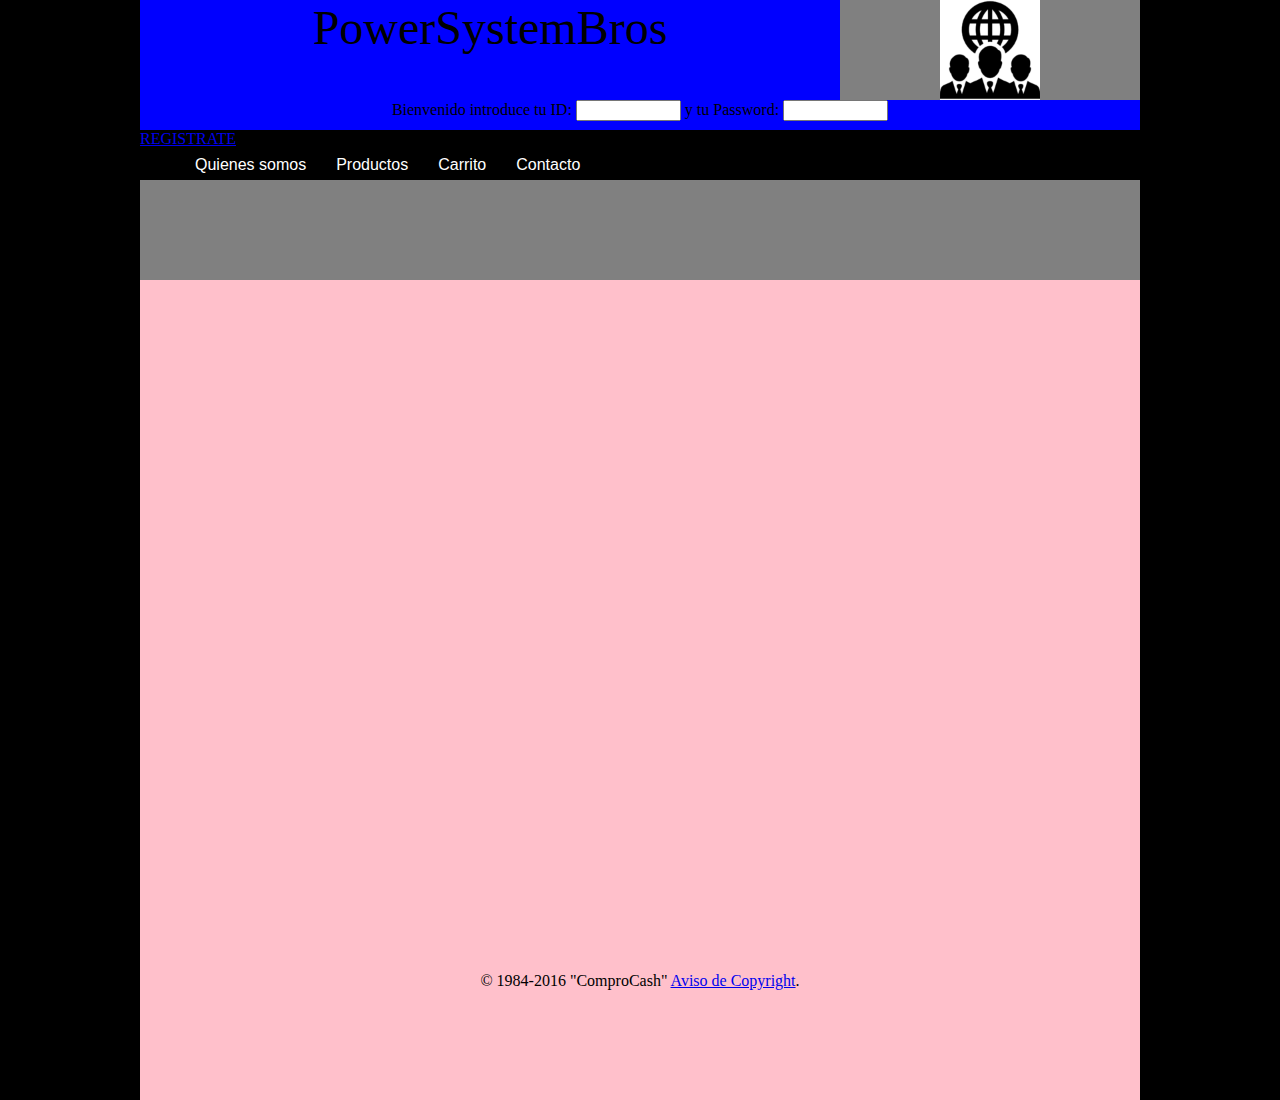
<file: index.html>
<!doctype html>
<body>
<html>
<head>
<meta charset="utf-8">
<title>Power System Bros.</title>
<!-- <link rel="stylesheet" href="/estilos/style.css"> -->
<style  type="text/css">
	**{margin: 0;padding: 0;}
	html{background-color:black;}
	body{width: 1000px;height: 1100px;margin: auto;background-color: pink;}
    header{width: 1000px;height: 10px;background-color:yellow;}
    #header {

		margin:auto;
		width: 1000px;
		font-family: Arial,Helvetica,sans-serif;
	}
	ul,ol
{
	list-style: none;
}
.nav li a {

background-color:#000;
color:#fff;
text-decoration: none;
padding: 10px 15px;
display:block; 

}
a{
decoration:none;

}
.nav li a:hover {
background-color:#434343; 

}
.nav > li {
	float:left; 
}
.nav li ul {

	display:none;
	position: absolute; 
	min-width::140px;
 }

.nav li:hover > ul {
display:block;

}
 .nav li ul li  ul{
 	position:relative;
 	
 }

.nav li ul li {
 right: -140px;
 top: 0px;
 	
 }

#banner {
width: 700px;
height: 100px;
background-color:blue;
float: left;
 
	}

#logo {
	width: 300px;
height: 100px;
background-color: gray;
float: right;

}
#login {
width: 1000px;
height: 30px;
background-color: blue;
float: left;

}
nav{
width: 1000px;
height: 50px;
background-color:black;
float: left;

}

article{
width: 1000px;
height: 1060px;
background-color:white;
float: left;

}

footer{

width: 1000px;
height: 100px;
background-color:gray;
float: left;
text-align: center;
}
</style>
</head>


<body>
<header>
	
	<section id="banner"><center><font size="+6">PowerSystemBros</font></center></section>
	<section id="logo"><center><figcaption><img src="imagenes/logo.png" width="100" height="100"></figcaption></center></section>
    <section id="login"><center>Bienvenido introduce tu ID: <input type="text" name="ID" size="10"/> y tu Password: <input type="text" name="Pass" size="10"/><br></center></section>
	<a href="formulario.html" color="red">REGISTRATE</a>
	</header>
<nav><div id="header">

<p>
<ul class="nav">
	<li><a href="Quienes.html">Quienes somos</a></li>
	<li><a href="Productos2.html">Productos</a></li>	
	<li><a href="Carrito.html">Carrito</a></li>
	<li><a href="Contacto.html">Contacto</a></li>
</div> </nav>
<main>
	
</main>
<footer>
	<br><br><br><br><br><br><br><br><br><br><br><br><br><br><br><br><br><br><br><br><br><br><br><br><br><br><br><br><br><br><br><br><br><br><br><br><br><br><br><br><br><br><br><br>
			
			&copy; 1984-2016 "ComproCash"
			 <A href="http://html.conclase.net/w3c/dom1-es/copyright-notice.html">Aviso de Copyright</A>.
</footer>
</body>
</html>
</body>
</html>
</file>
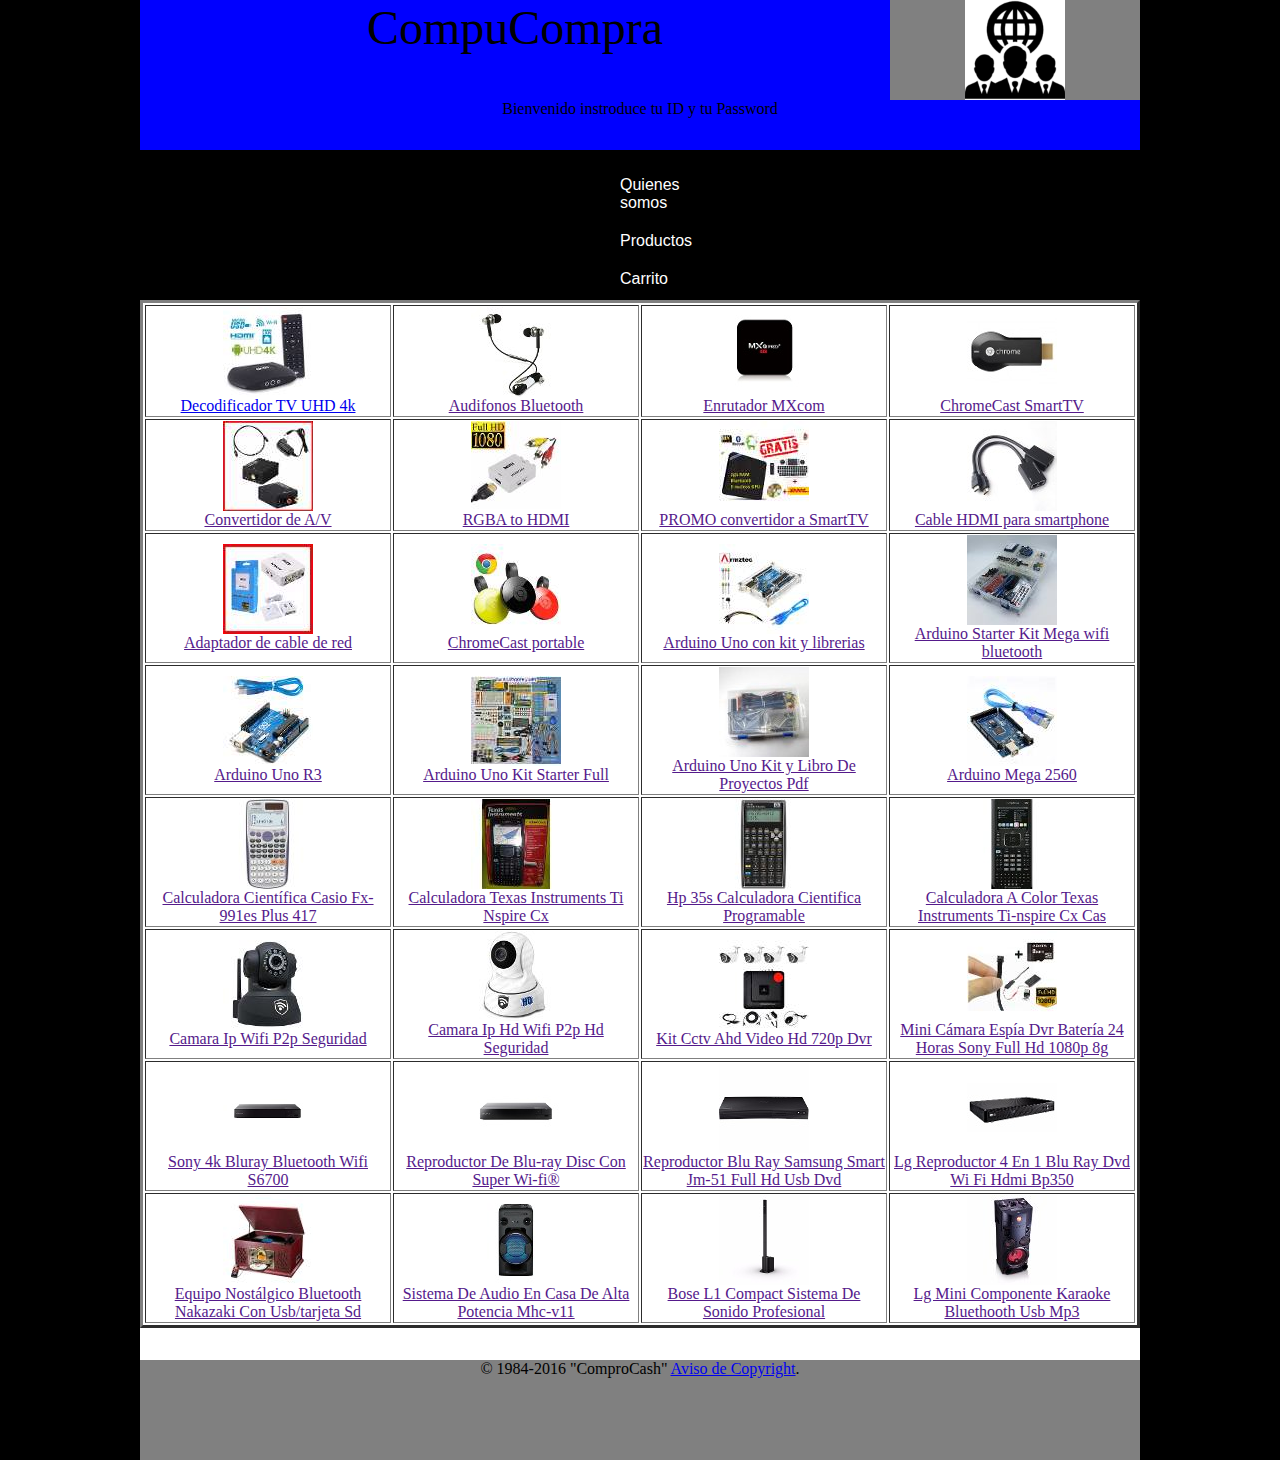
<file: Carrito.html>
<body><!DOCTYPE html>
<html>
<head>
<meta charset="utf-8">
<title>CompuCompra MX</title>
<style  type="text/css">
	
	**{margin: 0;padding: 0;}
	html{background-color:black;}
	body{width: 1000px;height: 1100px;margin: auto;background-color: pink;}
    header{width: 1000px;height: 150px;background-color:yellow;}
    #header {

		margin:auto;
		width: 150px;
		font-family: Arial,Helvetica,sans-serif;
	}
	ul,ol
{
	list-style: none;
}
.nav li a {

background-color:#000;
color:#fff;
text-decoration: none;
padding: 10px 15px;
display:block; 

}
.nav li a:hover {
background-color:#434343; 

}
.nav > li {
	float:left; 
}
.nav li ul {

	display:none;
	position: absolute; 
	min-width::140px;
 }

.nav li:hover > ul {
display:block;

}
 .nav li ul li  ul{
 	position:relative;
 	
 }

.nav li ul li {
 right: -140px;
 top: 0px;
 	
 }

#banner {
width: 750px;
height: 100px;
background-color:blue;
float: left;
 
	}

#logo {
	width: 250px;
height: 100px;
background-color: gray;
float: right;

}
#login {
	width: 1000px;
height: 50px;
background-color: blue;
float: left;

}
nav{
width: 1000px;
height: 150px;
background-color:black;
float: left;

}

article{
width: 1000px;
height: 1060px;
background-color:white;
float: left;

}

footer{

width: 1000px;
height: 100px;
background-color:gray;
float: left;
text-align: center;
}

</style>
</head>


<body>
<header>
	
	<section id="banner"><center><font size="+6">CompuCompra</font></center></section>
	<section id="logo"><center><figcaption><img src="imagenes/logo.png" width="100" height="100"></figcaption></center></section>
    <section id="login"><center>Bienvenido instroduce tu ID y tu Password <br>
    					</center></section>
</header>
<nav><div id="header">

<p>
<ul class="nav">
	<li><a href="">Quienes somos</a></li>
	<li><a href="">Productos</a></li>	
	<li><a href="">Carrito</a></li>
	<li><a href="">Contacto</a></li>
</div> </nav>
<main>
	
	<article>
		<table width=1000px align="center" border="3" hspace=1>
			<tr>
				<td width=250px><center><figcaption><img src="imagenes/pr1.jpg"></figcaption></center>
				<a href="javascript:void(0)"onclick="window.open('productos/pr1.html','','width=700,height=500,center')"><center>Decodificador TV UHD 4k</center></a></td>
				<td width=250px><center><figcaption><img src="imagenes/pr2.jpg"></figcaption></center>
				<a href=""><center>Audifonos Bluetooth</center></a></td>
				<td width=250px><center><figcaption><img src="imagenes/pr3.jpg"></figcaption></center><a href=""><center>Enrutador MXcom</center></a></td>
				<td width=250px><center><figcaption><img src="imagenes/pr4.jpg"></figcaption></center>
				<a href=""><center>ChromeCast SmartTV</center></a></td>
			</tr>
			<tr>
				<td width=250px><center><figcaption><img src="imagenes/pr5.jpg"></figcaption></center>
				<a href=""><center>Convertidor de A/V</center></a></td>
				<td><center><figcaption><img src="imagenes/pr6.jpg"></figcaption></center>
				<a href=""><center>RGBA to HDMI</center></a></td>
				<td><center><figcaption><img src="imagenes/pr7.jpg"></figcaption></center>
				<a href=""><center>PROMO convertidor a SmartTV</center></a></td>
				<td><center><figcaption><img src="imagenes/pr8.jpg"></figcaption></center>
				<a href=""><center>Cable HDMI para smartphone</center></a></td>
			</tr>
			<tr>
				<td width=250px><center><figcaption><img src="imagenes/pr9.jpg"></figcaption>
				<a href="">Adaptador de cable de red</a></center></td>
				<td width=250px><center><figcaption><img src="imagenes/pr10.jpg"></figcaption>
				<a href="">ChromeCast portable</a></center></td>
				<td width=250px><center><figcaption><img src="imagenes/pr11.jpg"></figcaption>
				<a href="">Arduino Uno con kit y librerias</a></center></td>
				<td width=250px><center><figcaption><img src="imagenes/pr12.jpg"></figcaption>
				<a href="">Arduino Starter Kit Mega wifi bluetooth </a></center></td>
			</tr>
			<tr>
				<td weigth=250px><center><figcaption><img src="imagenes/pr13.jpg"></figcaption>
				<a href="">Arduino Uno R3</a></center></td>
				<td weigth=250px><center><figcaption><img src="imagenes/pr14.jpg"></figcaption>
				<a href="">Arduino Uno Kit Starter Full</a></center></td>
				<td weigth=250px><center><figcaption><img src="imagenes/pr15.jpg"></figcaption>
				<a href="">Arduino Uno Kit y Libro De Proyectos Pdf</a></center></td>
				<td weigth=250px><center><figcaption><img src="imagenes/pr16.jpg"></figcaption>
				<a href="">Arduino Mega 2560</a></center></td>
			</tr>
			<tr>
				<td weigth=250px><center><figcaption><img src="imagenes/pr17.jpg"></figcaption>
				<a href="">Calculadora Científica Casio Fx-991es Plus 417</a></center></td>
				<td weigth=250px><center><figcaption><img src="imagenes/pr18.jpg"></figcaption>
				<a href="">Calculadora Texas Instruments Ti Nspire Cx</a></center></td>
				<td weigth=250px><center><figcaption><img src="imagenes/pr19.jpg"></figcaption>
				<a href="">Hp 35s Calculadora Cientifica Programable</a></center></td>
				<td weigth=250px><center><figcaption><img src="imagenes/pr20.jpg"></figcaption>
				<a href="">Calculadora A Color Texas Instruments Ti-nspire Cx Cas </a></center></td>
			</tr>
			
			<tr>
				<td weigth=250px><center><figcaption><img src="imagenes/pr21.jpg"></figcaption>
				<a href="">Camara Ip Wifi P2p Seguridad </a></center></td>
				<td weigth=250px><center><figcaption><img src="imagenes/pr22.jpg"></figcaption>
				<a href="">Camara Ip Hd Wifi P2p Hd Seguridad</a></center></td>
				<td weigth=250px><center><figcaption><img src="imagenes/pr23.jpg"></figcaption>
				<a href="">Kit Cctv Ahd Video Hd 720p Dvr</a></center></td>
				<td weigth=250px><center><figcaption><img src="imagenes/pr24.jpg"></figcaption>
				<a href="">Mini Cámara Espía Dvr Batería 24 Horas Sony Full Hd 1080p 8g </a></center></td>
			</tr>
			
			<tr>
				<td weigth=250px><center><figcaption><img src="imagenes/pr25.jpg"></figcaption>
				<a href="">Sony 4k Bluray Bluetooth Wifi S6700</a></center></td>
				<td weigth=250px><center><figcaption><img src="imagenes/pr26.jpg"></figcaption>
				<a href="">Reproductor De Blu-ray Disc Con Super Wi-fi®</a></center></td>
				<td weigth=250px><center><figcaption><img src="imagenes/pr27.jpg"></figcaption>
				<a href="">Reproductor Blu Ray Samsung Smart Jm-51 Full Hd Usb Dvd </a></center></td>
				<td weigth=250px><center><figcaption><img src="imagenes/pr28.jpg"></figcaption>
				<a href="">Lg Reproductor 4 En 1 Blu Ray Dvd Wi Fi Hdmi Bp350</a></center></td>
			</tr>
			
			<tr>
				<td weigth="250px"><center><figcaption><img src="imagenes/pr29.jpg"></figcaption>
				<a href="">Equipo Nostálgico Bluetooth Nakazaki Con Usb/tarjeta Sd</a></center></td>
				<td weigth=250px><center><figcaption><img src="imagenes/pr30.jpg"></figcaption>
				<a href="">Sistema De Audio En Casa De Alta Potencia Mhc-v11 </a></center></td>
				<td weigth=250px><center><figcaption><img src="imagenes/pr31.jpg"></figcaption>
				<a href="">Bose L1 Compact Sistema De Sonido Profesional </a></center></td>
				<td weigth=250px><center><figcaption><img src="imagenes/pr32.jpg"></figcaption>
				<a href="">Lg Mini Componente Karaoke Bluethooth Usb Mp3</a></center></td>
			</tr>

		</table>


	</article>
	
</main>
<footer>
	
			&copy; 1984-2016 "ComproCash"
			 <A href="http://html.conclase.net/w3c/dom1-es/copyright-notice.html">Aviso de Copyright</A>.
</footer>
</body>
</html>
</body>
</html>
</file>
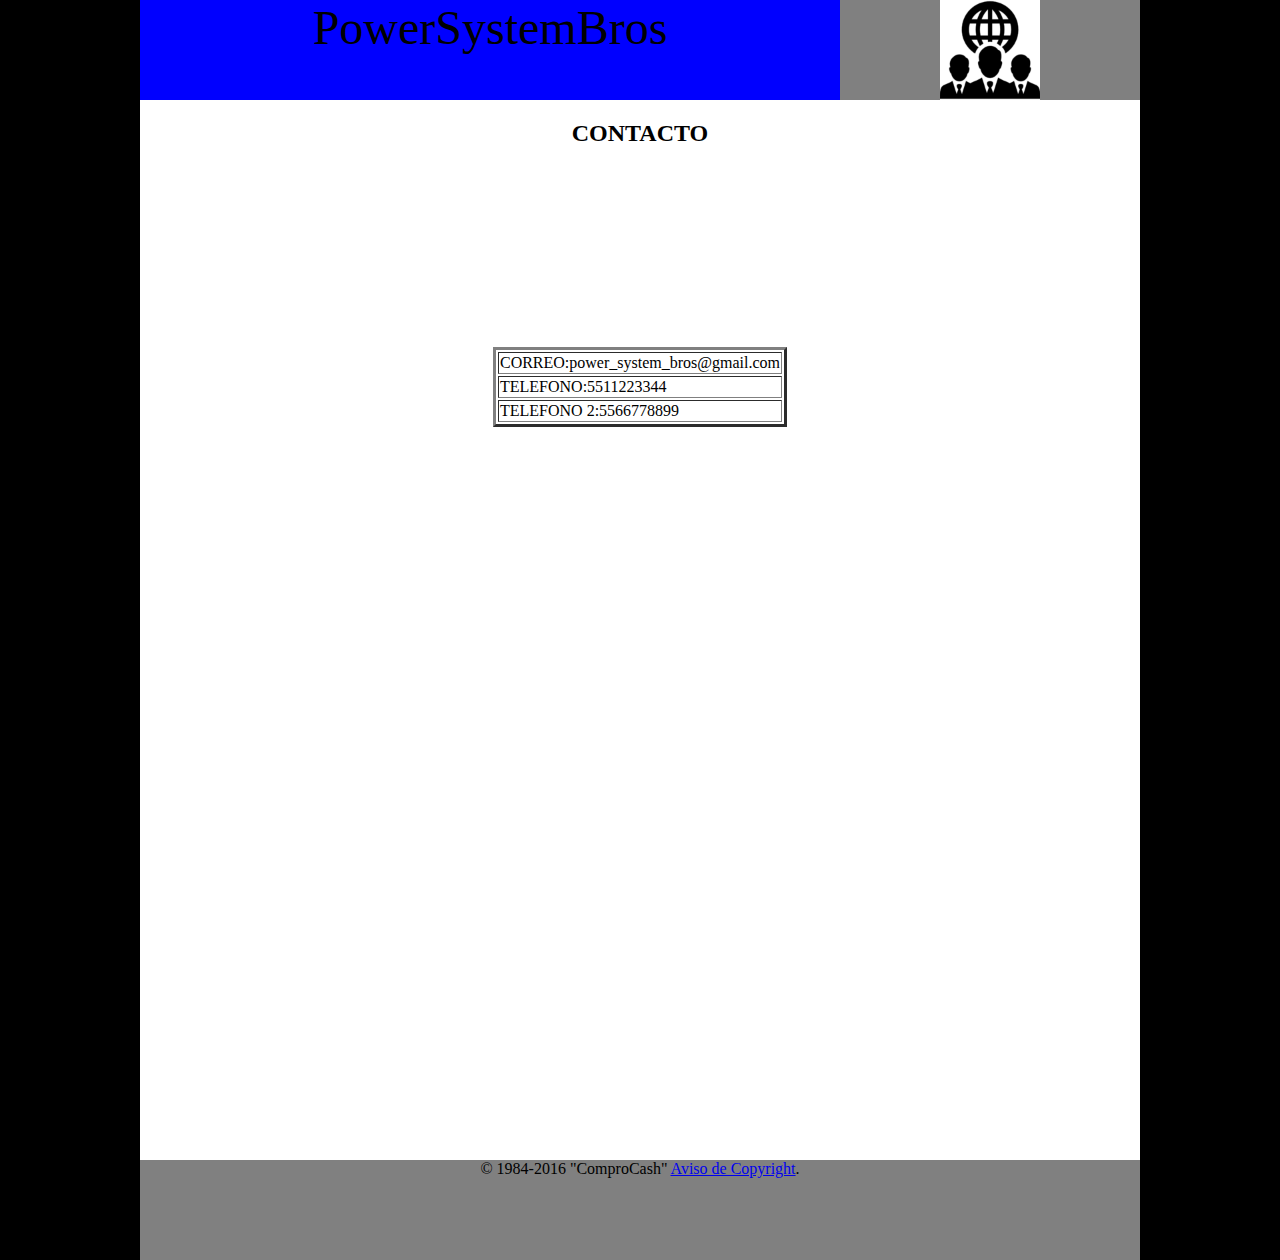
<file: Contacto.html>
<!doctype html>
<body>
<html>
<head>
<meta charset="utf-8">
<title>PowerSystemBros</title>
<style  type="text/css">
	
	**{margin: 0;padding: 0;}
	html{background-color:black;}
	body{width: 1000px;height: 1100px;margin: auto;background-color: pink;}
    header{width: 1000px;height: 10px;background-color:yellow;}
    #header {

		margin:auto;
		width: 1000px;
		font-family: Arial,Helvetica,sans-serif;
	}
	ul,ol
{
	list-style: none;
}
.nav li a {

background-color:#000;
color:#fff;
text-decoration: none;
padding: 10px 15px;
display:block; 

}
.nav li a:hover {
background-color:#434343; 

}
.nav > li {
	float:left; 
}
.nav li ul {

	display:none;
	position: absolute; 
	min-width::140px;
 }

.nav li:hover > ul {
display:block;

}
 .nav li ul li  ul{
 	position:relative;
 	
 }

.nav li ul li {
 right: -140px;
 top: 0px;
 	
 }

#banner {
width: 700px;
height: 100px;
background-color:blue;
float: left;
 
	}

#logo {
	width: 300px;
height: 100px;
background-color: gray;
float: right;

}
#login {
width: 1000px;
height: 30px;
background-color: blue;
float: left;

}
nav{
width: 1000px;
height: 50px;
background-color:black;
float: left;

}

article{
width: 1000px;
height: 1060px;
background-color:white;
float: left;

}

footer{

width: 1000px;
height: 100px;
background-color:gray;
float: left;
text-align: center;
}
</style>
</head>


<body>
<header>
	
	<section id="banner"><center><font size="+6">PowerSystemBros</font></center></section>
	<section id="logo"><center><figcaption><img src="imagenes/logo.png" width="100" height="100"></figcaption></center></section>
    
</header>

<main>
	
	<article>
<CENTER><h2>CONTACTO</h2></CENTER>
	<br><br><br><br><br><br><br><br><br><br>		
	<table width=100px align="center" border="3" hspace=1>
			<td>
			CORREO:power_system_bros@gmail.com
			</td>
			<tr>
			<td>
			TELEFONO:5511223344
			</td></tr>
			<tr>
			<td>
			TELEFONO 2:5566778899
			</td></tr>
			

		</table>


	</article>
	
</main>
<footer>
	
			&copy; 1984-2016 "ComproCash"
			 <A href="http://html.conclase.net/w3c/dom1-es/copyright-notice.html">Aviso de Copyright</A>.
</footer>
</body>
</html>
</body>
</html>
</file>
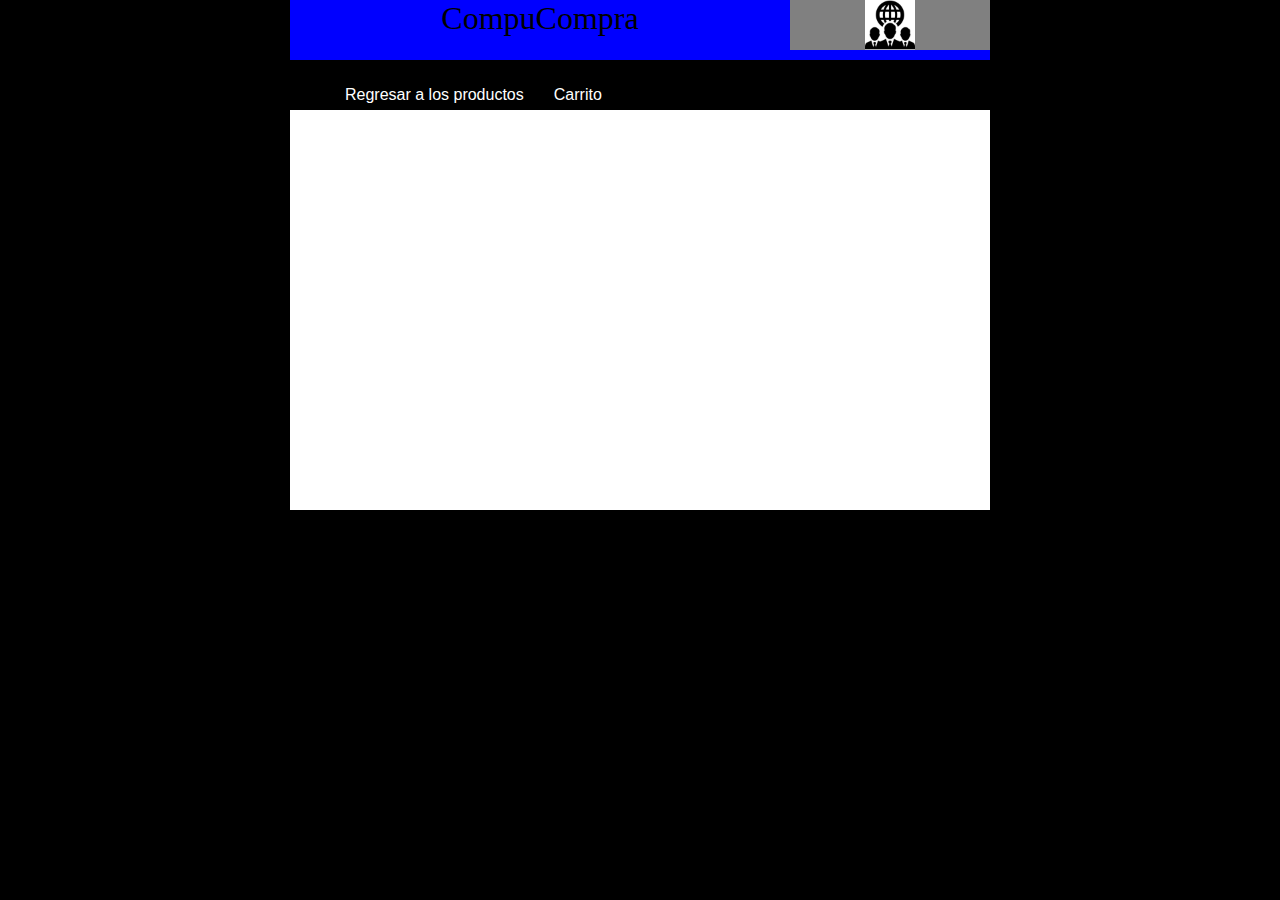
<file: finCompra.html>
<!doctype html>
<body>
<html>
<head>
<meta charset="utf-8">
<title>CompuCompra MX</title>
<style  type="text/css">
	
	**{margin: 0;padding: 0;}
	html{background-color:black;}
	body{width: 700px;height: 100px;margin: auto;background-color: pink;}
    header{width: 700px;height: 10px;background-color:yellow;}
    #header {

		margin:auto;
		width: 700px;heigth:200px;
		font-family: Arial,Helvetica,sans-serif;
	}
	ul,ol
{
	list-style: none;
}
.nav li a {

background-color:#000;
color:#fff;
text-decoration: none;
padding: 10px 15px;
display:block; 

}
.nav li a:hover {
background-color:#434343; 

}
.nav > li {
	float:left; 
}
.nav li ul {

	display:none;
	position: absolute; 
	min-width::140px;
 }

.nav li:hover > ul {
display:block;

}
 .nav li ul li  ul{
 	position:relative;
 	
 }

.nav li ul li {
 right: -140px;
 top: 0px;
 	
 }

#banner {
width: 500px;
height: 50px;
background-color:blue;
float: left;
 
	}

#logo {
	width: 200px;
height: 50px;
background-color: gray;
float: right;

}
#login {
width: 700px;
height: 10px;
background-color: blue;
float: left;

}
nav{
width: 700px;
height: 50px;
background-color:black;
float: left;

}

article{
width: 700px;
height: 400px;
background-color:white;
float: left;

}


</style>
</head>


<body>
<header>
	
	<section id="banner"><center><font size="+3">CompuCompra</font></center></section>
	<section id="logo"><center><figcaption><img src="imagenes/logo.png" width="50" height="50"></figcaption></center></section>
    <section id="login"><center></center></section>
</header>
<nav><div id="header">
<center>
<p>
<ul class="nav">
	<li><a href="">Regresar a los productos</a></li>	
	<li><a href="">Carrito</a></li>
</div> </nav>
</center>
<main>
	
	<article>
	
		</article>
	
</main>
<footer>
</footer>
</body>
</html>
</body>
</html>
</file>
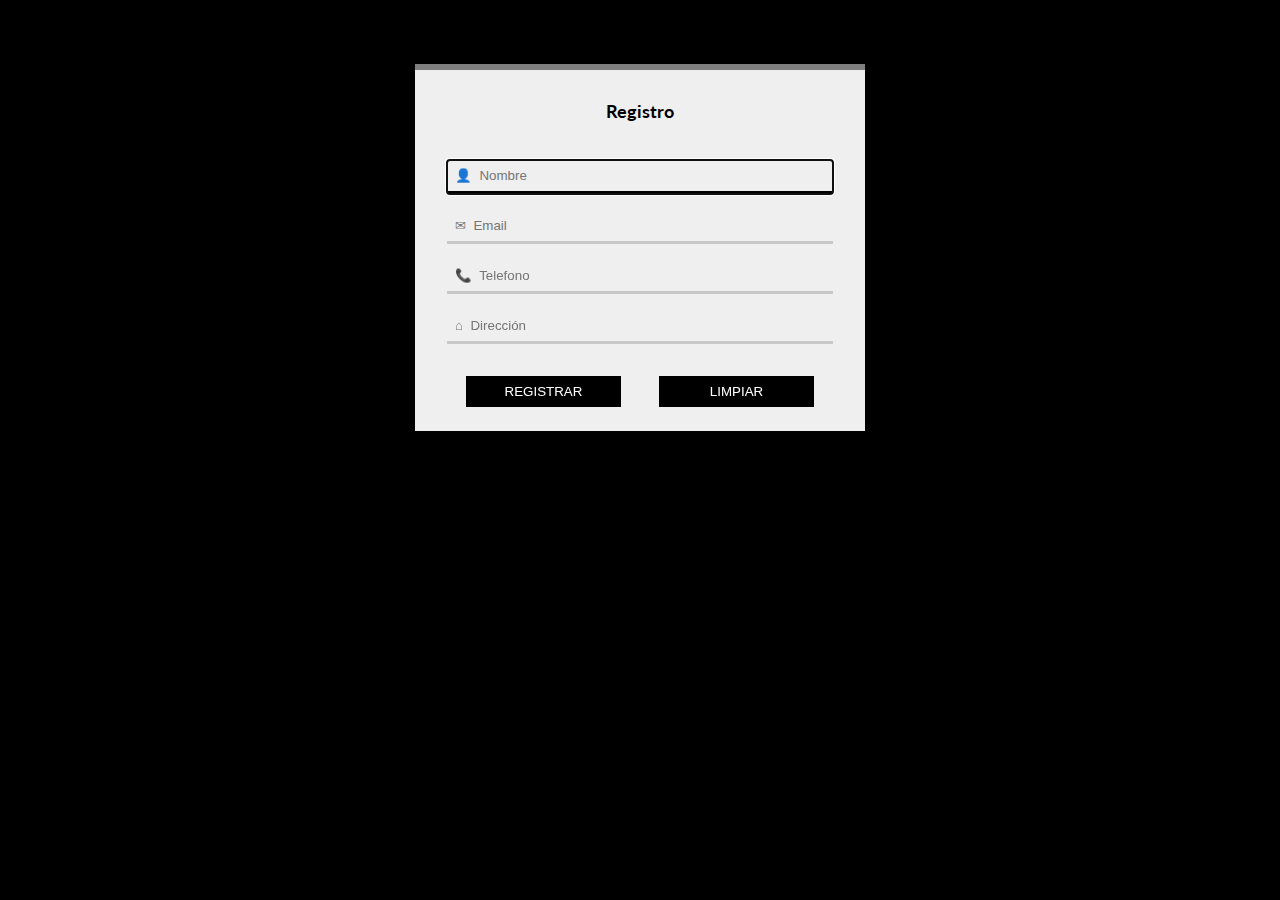
<file: formulario.html>
<!DOCTYPE html>
<html lang="en">
<head>
	<meta charset="UTF-8">
	<meta name="viewport" content="width=device-width, initial-scale=1.0">
	<link rel="stylesheet" href="estilos/reset.css">
	<link href="https://fonts.googleapis.com/css?family=Lato:400,900" rel="stylesheet">
	<link rel="stylesheet" href="estilos/main.css">
	<title>Formulario</title>
</head>
<body>

	<div class="container">
		<div class="form__top">
			<h2><span>Registro</span></h2>
		</div>		
		<form class="form__reg" action="">
			<input class="input" type="text" placeholder="&#128100;  Nombre" required autofocus>
            <input class="input" type="email" placeholder="&#9993;  Email" required>
            <input class="input" type="text" placeholder="&#128222;  Telefono" required>
            <input class="input" type="text" placeholder="&#8962;  Dirección" required>
            <div class="btn__form">
            	<input class="btn__submit" type="submit" value="REGISTRAR">
            	<input class="btn__reset" type="reset" value="LIMPIAR">	
            </div>
		</form>
	</div>
	
</body>
</html>
</file>
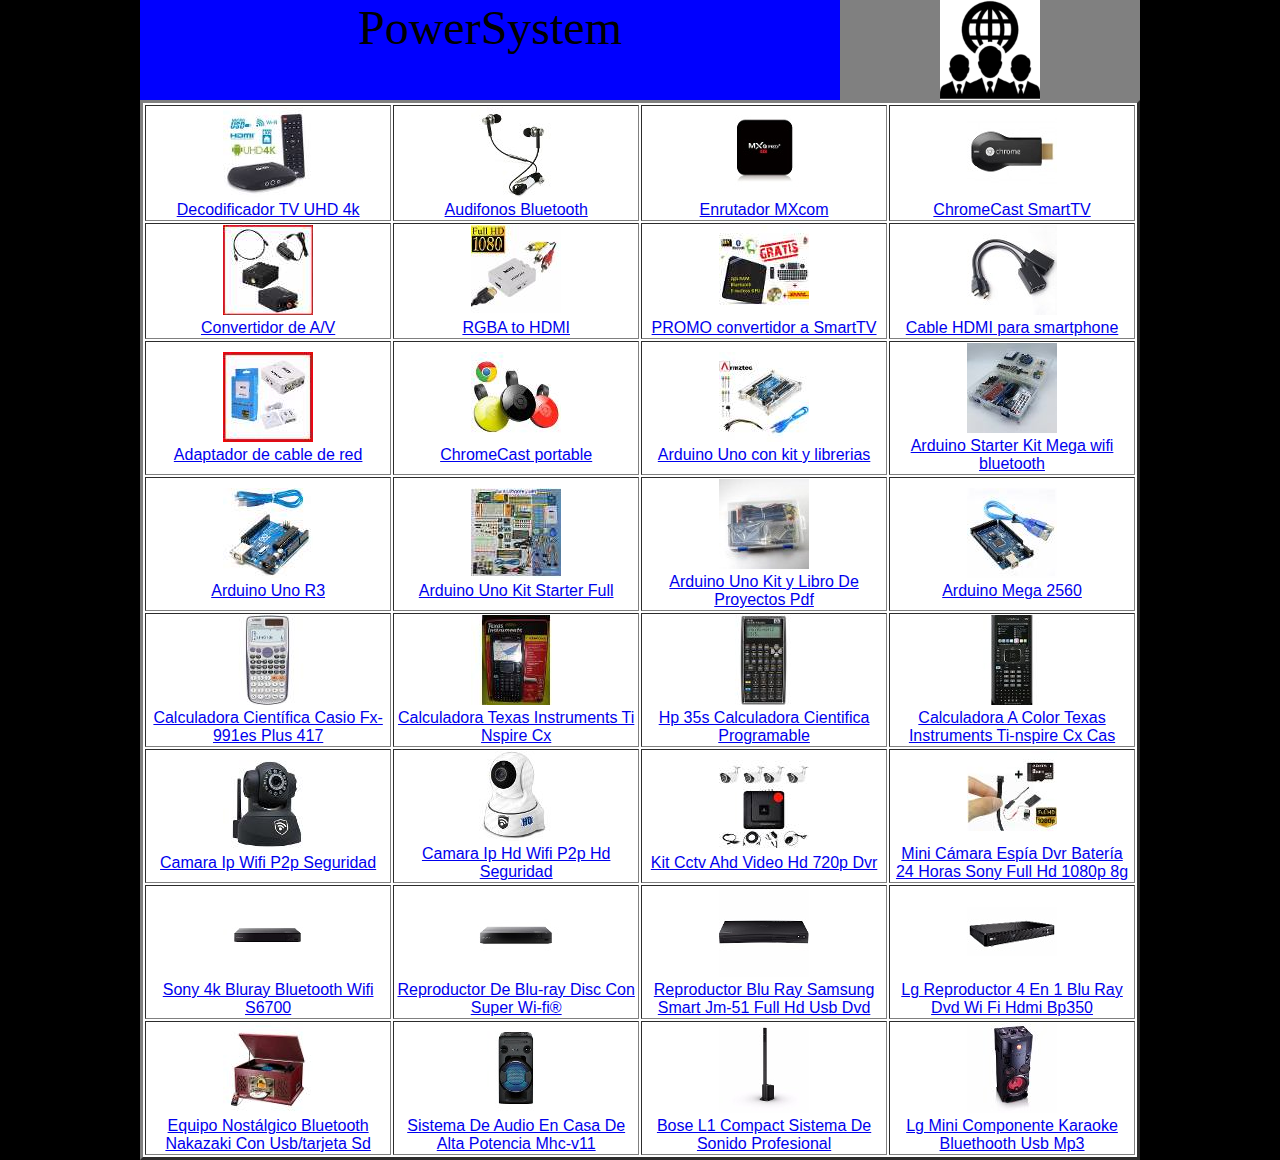
<file: Productos.html>
<!doctype html>
<body>
<html>
<head>
<meta charset="utf-8">
<title>Power System Bros.</title>
<!-- <link rel="stylesheet" href="/estilos/style.css"> -->
<style  type="text/css">
	**{margin: 0;padding: 0;}
	html{background-color:black;}
	body{width: 1000px;height: 1100px;margin: auto;background-color: pink;}
    header{width: 1000px;height: 10px;background-color:yellow;}
    #header {

		margin:auto;
		width: 1000px;
		font-family: Arial,Helvetica,sans-serif;
	}
	ul,ol
{
	list-style: none;
}
.nav li a {

background-color:#000;
color:#fff;
text-decoration: none;
padding: 10px 15px;
display:block; 

}
.nav li a:hover {
background-color:#434343; 

}
.nav > li {
	float:left; 
}
.nav li ul {

	display:none;
	position: absolute; 
	min-width::140px;
 }

.nav li:hover > ul {
display:block;

}
 .nav li ul li  ul{
 	position:relative;
 	
 }

.nav li ul li {
 right: -140px;
 top: 0px;
 	
 }

#banner {
width: 700px;
height: 100px;
background-color:blue;
float: left;
 
	}

#logo {
	width: 300px;
height: 100px;
background-color: gray;
float: right;

}
#login {
width: 1000px;
height: 30px;
background-color: blue;
float: left;

}
nav{
width: 1000px;
height: 50px;
background-color:black;
float: left;

}

article{
width: 1000px;
height: 1060px;
background-color:white;
float: left;

}

footer{

width: 1000px;
height: 100px;
background-color:gray;
float: left;
text-align: center;
}
</style>
</head>


<body>
<header>
	
	<section id="banner"><center><font size="+6">PowerSystem</font></center></section>
	<section id="logo"><center><figcaption><img src="imagenes/logo.png" width="100" height="100"></figcaption></center></section>
    
</header>
<nav><div id="header">


<main>
	
	<article>
		<table width=1000px align="center" border="3" hspace=1>
			<tr>
				<td width=250px><center><figcaption><img src="imagenes/pr1.jpg"></figcaption></center>
				<a href="javascript:void(0)"onclick="window.open('productos/pr1.html','','width=700,height=500,center')"><center>Decodificador TV UHD 4k</center></a></td>
				<td width=250px><center><figcaption><img src="imagenes/pr2.jpg"></figcaption></center>
				<a href="javascript:void(0)"onclick="window.open('productos/pr2.html','','width=700,height=500,center')"><center>Audifonos Bluetooth</center></a></td>
				<td width=250px><center><figcaption><img src="imagenes/pr3.jpg"></figcaption></center><a href="javascript:void(0)"onclick="window.open('productos/pr3.html','','width=700,height=500,center')"><center>Enrutador MXcom</center></a></td>
				<td width=250px><center><figcaption><img src="imagenes/pr4.jpg"></figcaption></center>
				<a href="javascript:void(0)"onclick="window.open('productos/pr4.html','','width=700,height=500,center')"><center>ChromeCast SmartTV</center></a></td>
			</tr>
			<tr>
				<td width=250px><center><figcaption><img src="imagenes/pr5.jpg"></figcaption></center>
				<a href="javascript:void(0)"onclick="window.open('productos/pr5.html','','width=700,height=500,center')"><center>Convertidor de A/V</center></a></td>
				<td width=250px><center><figcaption><img src="imagenes/pr6.jpg"></figcaption></center>
				<a href="javascript:void(0)"onclick="window.open('productos/pr6.html','','width=700,height=500,center')"><center>RGBA to HDMI</center></a></td>
				<td width=250px><center><figcaption><img src="imagenes/pr7.jpg"></figcaption></center>
				<a href="javascript:void(0)"onclick="window.open('productos/pr7.html','','width=700,height=500,center')"><center>PROMO convertidor a SmartTV</center></a></td>
				<td width=250px><center><figcaption><img src="imagenes/pr8.jpg"></figcaption></center>
				<a href="javascript:void(0)"onclick="window.open('productos/pr8.html','','width=700,height=500,center')"><center>Cable HDMI para smartphone</center></a></td>
			</tr>
			<tr>
				<td width=250px><center><figcaption><img src="imagenes/pr9.jpg"></figcaption>
				<a href="javascript:void(0)"onclick="window.open('productos/pr9.html','','width=700,height=500,center')">Adaptador de cable de red</a></center></td>
				<td width=250px><center><figcaption><img src="imagenes/pr10.jpg"></figcaption>
				<a href="javascript:void(0)"onclick="window.open('productos/pr10.html','','width=700,height=500,center')">ChromeCast portable</a></center></td>
				<td width=250px><center><figcaption><img src="imagenes/pr11.jpg"></figcaption>
				<a href="javascript:void(0)"onclick="window.open('productos/pr11.html','','width=700,height=500,center')">Arduino Uno con kit y librerias</a></center></td>
				<td width=250px><center><figcaption><img src="imagenes/pr12.jpg"></figcaption>
				<a href="javascript:void(0)"onclick="window.open('productos/pr12.html','','width=700,height=500,center')">Arduino Starter Kit Mega wifi bluetooth </a></center></td>
			</tr>
			<tr>
				<td weigth=250px><center><figcaption><img src="imagenes/pr13.jpg"></figcaption>
				<a href="javascript:void(0)"onclick="window.open('productos/pr13.html','','width=700,height=500,center')">Arduino Uno R3</a></center></td>
				<td weigth=250px><center><figcaption><img src="imagenes/pr14.jpg"></figcaption>
				<a href="javascript:void(0)"onclick="window.open('productos/pr14.html','','width=700,height=500,center')">Arduino Uno Kit Starter Full</a></center></td>
				<td weigth=250px><center><figcaption><img src="imagenes/pr15.jpg"></figcaption>
				<a href="javascript:void(0)"onclick="window.open('productos/pr15.html','','width=700,height=500,center')">Arduino Uno Kit y Libro De Proyectos Pdf</a></center></td>
				<td weigth=250px><center><figcaption><img src="imagenes/pr16.jpg"></figcaption>
				<a href="javascript:void(0)"onclick="window.open('productos/pr16.html','','width=700,height=500,center')">Arduino Mega 2560</a></center></td>
			</tr>
			<tr>
				<td weigth=250px><center><figcaption><img src="imagenes/pr17.jpg"></figcaption>
				<a href="javascript:void(0)"onclick="window.open('productos/pr17.html','','width=700,height=500,center')">Calculadora Científica Casio Fx-991es Plus 417</a></center></td>
				<td weigth=250px><center><figcaption><img src="imagenes/pr18.jpg"></figcaption>
				<a href="javascript:void(0)"onclick="window.open('productos/pr18.html','','width=700,height=500,center')">Calculadora Texas Instruments Ti Nspire Cx</a></center></td>
				<td weigth=250px><center><figcaption><img src="imagenes/pr19.jpg"></figcaption>
				<a href="javascript:void(0)"onclick="window.open('productos/pr19.html','','width=700,height=500,center')">Hp 35s Calculadora Cientifica Programable</a></center></td>
				<td weigth=250px><center><figcaption><img src="imagenes/pr20.jpg"></figcaption>
				<a href="javascript:void(0)"onclick="window.open('productos/pr20.html','','width=700,height=500,center')">Calculadora A Color Texas Instruments Ti-nspire Cx Cas </a></center></td>
			</tr>
			
			<tr>
				<td weigth=250px><center><figcaption><img src="imagenes/pr21.jpg"></figcaption>
				<a href="javascript:void(0)"onclick="window.open('productos/pr21.html','','width=700,height=500,center')">Camara Ip Wifi P2p Seguridad </a></center></td>
				<td weigth=250px><center><figcaption><img src="imagenes/pr22.jpg"></figcaption>
				<a href="javascript:void(0)"onclick="window.open('productos/pr22.html','','width=700,height=500,center')">Camara Ip Hd Wifi P2p Hd Seguridad</a></center></td>
				<td weigth=250px><center><figcaption><img src="imagenes/pr23.jpg"></figcaption>
				<a href="javascript:void(0)"onclick="window.open('productos/pr23.html','','width=700,height=500,center')">Kit Cctv Ahd Video Hd 720p Dvr</a></center></td>
				<td weigth=250px><center><figcaption><img src="imagenes/pr24.jpg"></figcaption>
				<a href="javascript:void(0)"onclick="window.open('productos/pr24.html','','width=700,height=500,center')">Mini Cámara Espía Dvr Batería 24 Horas Sony Full Hd 1080p 8g </a></center></td>
			</tr>
			
			<tr>
				<td weigth=250px><center><figcaption><img src="imagenes/pr25.jpg"></figcaption>
				<a href="javascript:void(0)"onclick="window.open('productos/pr25.html','','width=700,height=500,center')">Sony 4k Bluray Bluetooth Wifi S6700</a></center></td>
				<td weigth=250px><center><figcaption><img src="imagenes/pr26.jpg"></figcaption>
				<a href="javascript:void(0)"onclick="window.open('productos/pr26.html','','width=700,height=500,center')">Reproductor De Blu-ray Disc Con Super Wi-fi®</a></center></td>
				<td weigth=250px><center><figcaption><img src="imagenes/pr27.jpg"></figcaption>
				<a href="javascript:void(0)"onclick="window.open('productos/pr27.html','','width=700,height=500,center')">Reproductor Blu Ray Samsung Smart Jm-51 Full Hd Usb Dvd </a></center></td>
				<td weigth=250px><center><figcaption><img src="imagenes/pr28.jpg"></figcaption>
				<a href="javascript:void(0)"onclick="window.open('productos/pr28.html','','width=700,height=500,center')">Lg Reproductor 4 En 1 Blu Ray Dvd Wi Fi Hdmi Bp350</a></center></td>
			</tr>
			
			<tr>
				<td weigth="250px"><center><figcaption><img src="imagenes/pr29.jpg"></figcaption>
				<a href="javascript:void(0)"onclick="window.open('productos/pr29.html','','width=700,height=500,center')">Equipo Nostálgico Bluetooth Nakazaki Con Usb/tarjeta Sd</a></center></td>
				<td weigth=250px><center><figcaption><img src="imagenes/pr30.jpg"></figcaption>
				<a href="javascript:void(0)"onclick="window.open('productos/pr30.html','','width=700,height=500,center')">Sistema De Audio En Casa De Alta Potencia Mhc-v11 </a></center></td>
				<td weigth=250px><center><figcaption><img src="imagenes/pr31.jpg"></figcaption>
				<a href="javascript:void(0)"onclick="window.open('productos/pr31.html','','width=700,height=500,center')">Bose L1 Compact Sistema De Sonido Profesional </a></center></td>
				<td weigth=250px><center><figcaption><img src="imagenes/pr32.jpg"></figcaption>
				<a href="javascript:void(0)"onclick="window.open('productos/pr32.html','','width=700,height=500,center')">Lg Mini Componente Karaoke Bluethooth Usb Mp3</a></center></td>
			</tr>

		</table>


	</article>
	
</main>

</body>
</html>
</body>
</html>
</file>
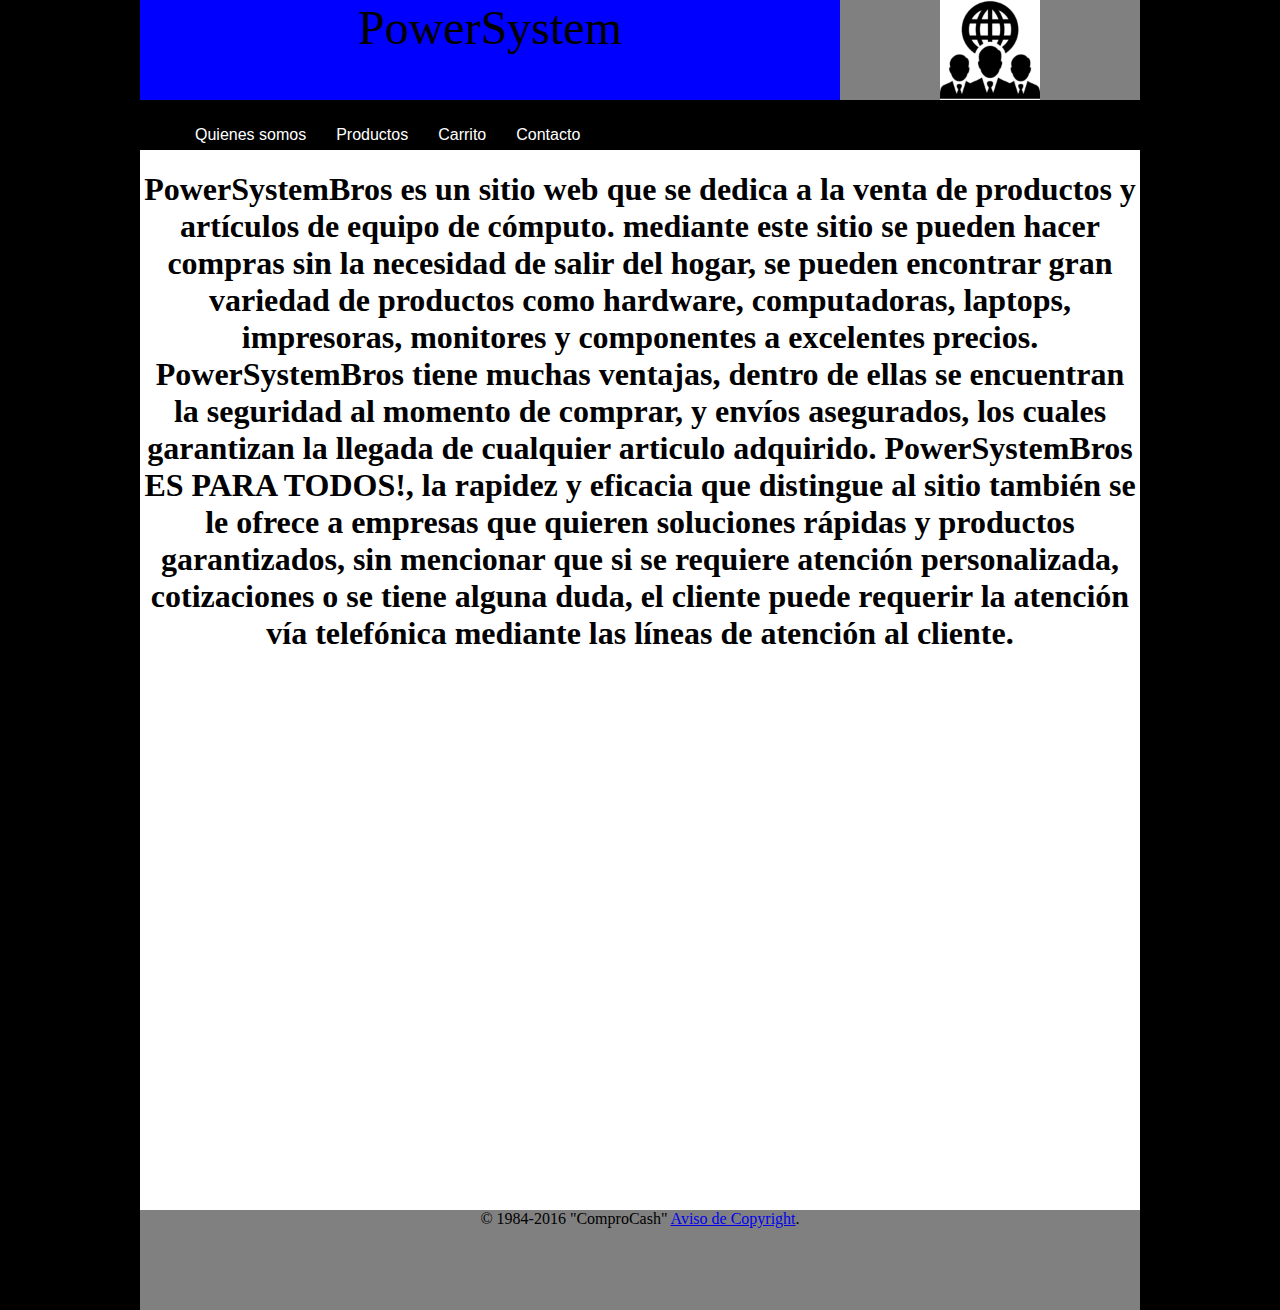
<file: Quienes.html>
<!doctype html>
<body>
<html>
<head>
<meta charset="utf-8">
<title>Power System Bros.</title>
<style  type="text/css">
	
	**{margin: 0;padding: 0;}
	html{background-color:black;}
	body{width: 1000px;height: 1100px;margin: auto;background-color: pink;}
    header{width: 1000px;height: 10px;background-color:yellow;}
    #header {

		margin:auto;
		width: 1000px;
		font-family: Arial,Helvetica,sans-serif;
	}
	ul,ol
{
	list-style: none;
}
.nav li a {

background-color:#000;
color:#fff;
text-decoration: none;
padding: 10px 15px;
display:block; 

}
.nav li a:hover {
background-color:#434343; 

}
.nav > li {
	float:left; 
}
.nav li ul {

	display:none;
	position: absolute; 
	min-width::140px;
 }

.nav li:hover > ul {
display:block;

}
 .nav li ul li  ul{
 	position:relative;
 	
 }

.nav li ul li {
 right: -140px;
 top: 0px;
 	
 }

#banner {
width: 700px;
height: 100px;
background-color:blue;
float: left;
 
	}

#logo {
	width: 300px;
height: 100px;
background-color: gray;
float: right;

}
#login {
width: 1000px;
height: 30px;
background-color: blue;
float: left;

}
nav{
width: 1000px;
height: 50px;
background-color:black;
float: left;

}

article{
width: 1000px;
height: 1060px;
background-color:white;
float: left;

}

footer{

width: 1000px;
height: 100px;
background-color:gray;
float: left;
text-align: center;
}
</style>
</head>


<body>
<header>
	
	<section id="banner"><center><font size="+6">PowerSystem</font></center></section>
	<section id="logo"><center><figcaption><img src="imagenes/logo.png" width="100" height="100"></figcaption></center></section>
   
</header>
<nav><div id="header">

<p>
<ul class="nav">
	<li><a href="Quienes.html">Quienes somos</a></li>
	<li><a href="Productos.html">Productos</a></li>	
	<li><a href="">Carrito</a></li>
	<li><a href="">Contacto</a></li>
</div> </nav>
<main>
	
	<article>
	<h1 align="center">PowerSystemBros es un sitio web que se dedica a la venta de productos y artículos de equipo de cómputo. mediante este sitio se pueden hacer compras sin la necesidad de salir del hogar, se pueden encontrar gran variedad de productos como hardware, computadoras, laptops, impresoras, monitores y componentes a excelentes precios. PowerSystemBros tiene muchas ventajas, dentro de ellas se encuentran la seguridad al momento de comprar, y envíos asegurados, los cuales garantizan la llegada de cualquier articulo adquirido.
PowerSystemBros ES PARA TODOS!, la rapidez y eficacia que distingue al sitio también se le ofrece a empresas que quieren soluciones rápidas y productos garantizados, sin mencionar que si se requiere atención personalizada, cotizaciones o se tiene alguna duda, el cliente puede requerir la atención vía telefónica mediante las líneas de atención al cliente. 
</h1>
	</article>
	
</main>
<footer>
	
			&copy; 1984-2016 "ComproCash"
			 <A href="http://html.conclase.net/w3c/dom1-es/copyright-notice.html">Aviso de Copyright</A>.
</footer>
</body>
</html>
</body>
</html>
</file>
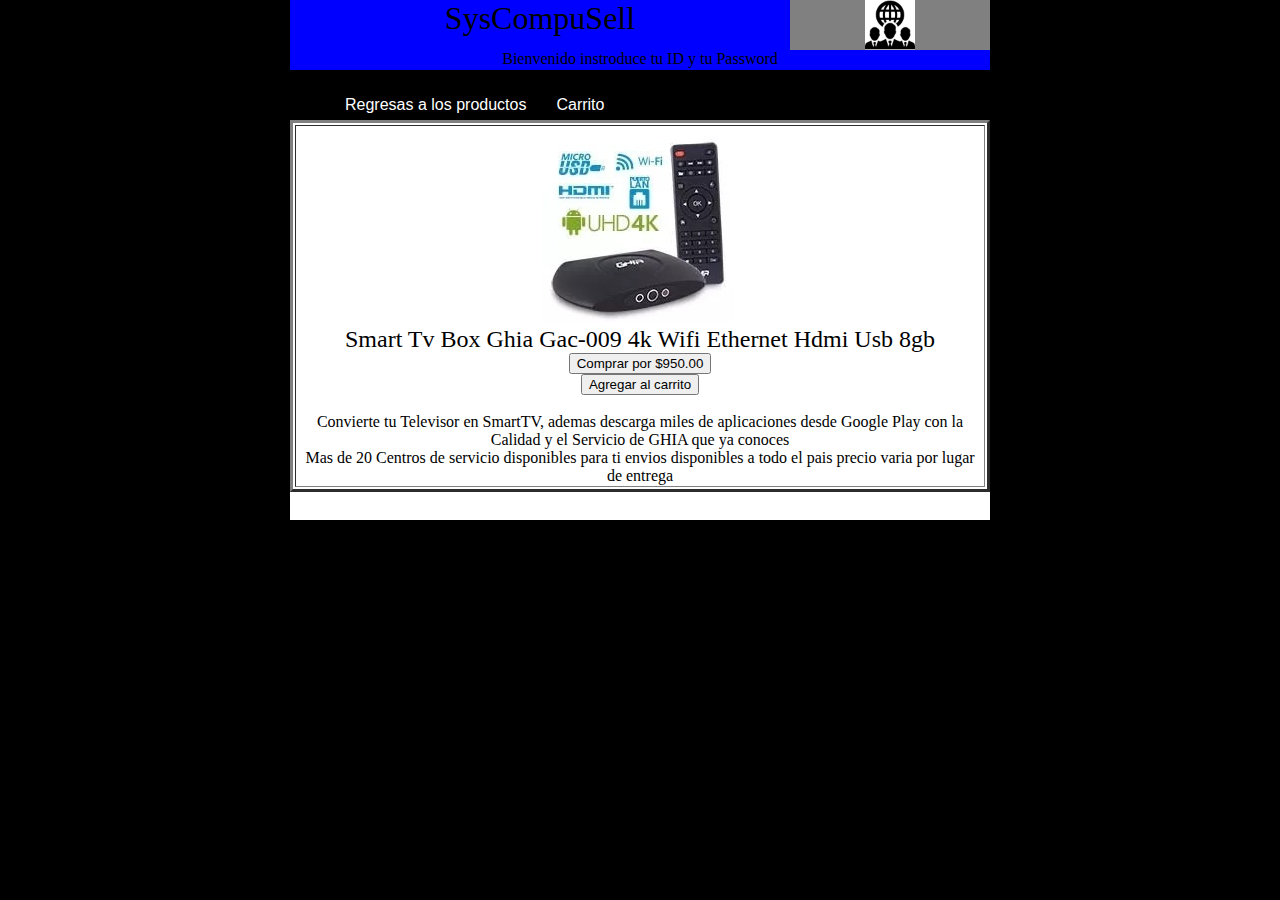
<file: productos/pr1.html>
<!doctype html>
<body>
<html>
<head>
<meta charset="utf-8">
<title>Systems Computer Sell</title>
<style  type="text/css">
	
	**{margin: 0;padding: 0;}
	html{background-color:black;}
	body{width: 700px;height: 100px;margin: auto;background-color: pink;}
    header{width: 700px;height: 10px;background-color:yellow;}
    #header {

		margin:auto;
		width: 700px;heigth:200px;
		font-family: Arial,Helvetica,sans-serif;
	}
	ul,ol
{
	list-style: none;
}
.nav li a {

background-color:#000;
color:#fff;
text-decoration: none;
padding: 10px 15px;
display:block; 

}
.nav li a:hover {
background-color:#434343; 

}
.nav > li {
	float:left; 
}
.nav li ul {

	display:none;
	position: absolute; 
	min-width::140px;
 }

.nav li:hover > ul {
display:block;

}
 .nav li ul li  ul{
 	position:relative;
 	
 }

.nav li ul li {
 right: -140px;
 top: 0px;
 	
 }

#banner {
width: 500px;
height: 50px;
background-color:blue;
float: left;
 
	}

#logo {
	width: 200px;
height: 50px;
background-color: gray;
float: right;

}
#login {
width: 700px;
height: 20px;
background-color: blue;
float: left;

}
nav{
width: 700px;
height: 50px;
background-color:black;
float: left;

}

article{
width: 700px;
height: 400px;
background-color:white;
float: left;

}


</style>
</head>


<body>
<header>
	
	<section id="banner"><center><font size="+3">SysCompuSell</font></center></section>
	<section id="logo"><center><figcaption><img src="../imagenes/logo.png" width="50" height="50"></figcaption></center></section>
    <section id="login"><center>Bienvenido instroduce tu ID y tu Password <br></center></section>
</header>
<nav><div id="header">

<p>
<ul class="nav">
	<li><a href="../Productos.html">Regresas a los productos</a></li>	
	<li><a href="../Carrito.html">Carrito</a></li>
</div> </nav>
<main>
	
	<article>
	<table width=700px heigth=600 align="center" border="3" hspace=1>
		<tr>
		<td><center><figcaption><img src="../imagenes/pr1c.jpg"></figcaption>
			<font size="+2">Smart Tv Box Ghia Gac-009 4k Wifi Ethernet Hdmi Usb 8gb</font>
			<form method="get" action="../productos/finCompra.html">
			<input type="submit" value="Comprar por $950.00" />
			</form>
			<form method="get" action="../Carrito.html">
			<input type="submit" value="Agregar al carrito" />
			</form><br>
		Convierte tu Televisor en SmartTV, ademas descarga miles de aplicaciones desde Google Play con la Calidad y el Servicio de GHIA que ya conoces <br>
		Mas de 20 Centros de servicio disponibles para ti envios disponibles a todo el pais precio varia por lugar de entrega <br>
		
		</center>
		</td>
		</tr>
		</table></article>
	
</main>
<footer>
</footer>
</body>
</html>
</body>
</html>
</file>
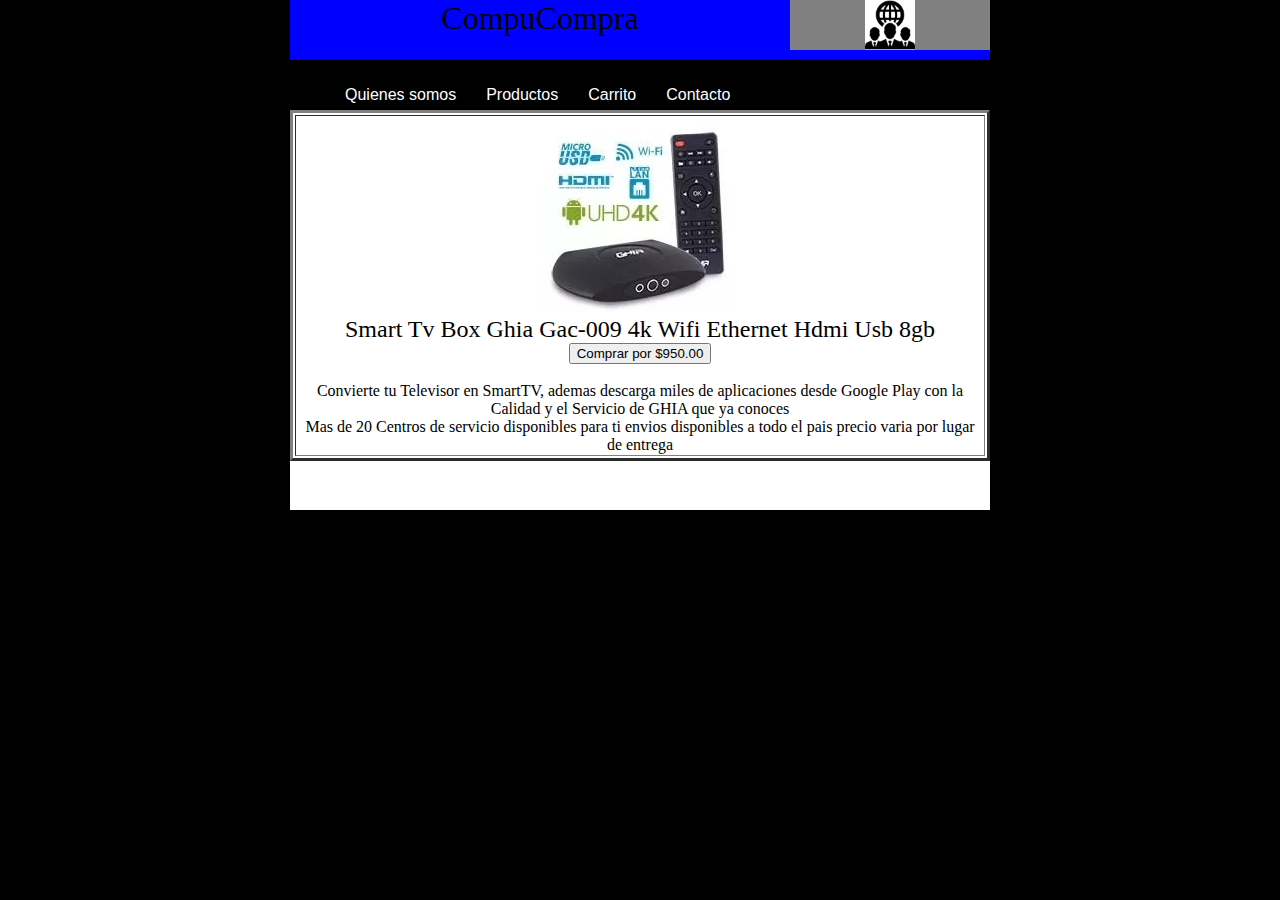
<file: productos/pr10.html>
<!doctype html>
<body>
<html>
<head>
<meta charset="utf-8">
<title>CompuCompra MX</title>
<style  type="text/css">
	
	**{margin: 0;padding: 0;}
	html{background-color:black;}
	body{width: 700px;height: 100px;margin: auto;background-color: pink;}
    header{width: 700px;height: 10px;background-color:yellow;}
    #header {

		margin:auto;
		width: 700px;heigth:200px;
		font-family: Arial,Helvetica,sans-serif;
	}
	ul,ol
{
	list-style: none;
}
.nav li a {

background-color:#000;
color:#fff;
text-decoration: none;
padding: 10px 15px;
display:block; 

}
.nav li a:hover {
background-color:#434343; 

}
.nav > li {
	float:left; 
}
.nav li ul {

	display:none;
	position: absolute; 
	min-width::140px;
 }

.nav li:hover > ul {
display:block;

}
 .nav li ul li  ul{
 	position:relative;
 	
 }

.nav li ul li {
 right: -140px;
 top: 0px;
 	
 }

#banner {
width: 500px;
height: 50px;
background-color:blue;
float: left;
 
	}

#logo {
	width: 200px;
height: 50px;
background-color: gray;
float: right;

}
#login {
width: 700px;
height: 10px;
background-color: blue;
float: left;

}
nav{
width: 700px;
height: 50px;
background-color:black;
float: left;

}

article{
width: 700px;
height: 400px;
background-color:white;
float: left;

}


</style>
</head>


<body>
<header>
	
	<section id="banner"><center><font size="+3">CompuCompra</font></center></section>
	<section id="logo"><center><figcaption><img src="../imagenes/logo.png" width="50" height="50"></figcaption></center></section>
    <section id="login"><center></center></section>
</header>
<nav><div id="header">

<p>
<ul class="nav">
	<li><a href="">Quienes somos</a></li>
	<li><a href="">Productos</a></li>	
	<li><a href="">Carrito</a></li>
	<li><a href="">Contacto</a></li>
</div> </nav>
<main>
	
	<article>
	<table width=700px heigth=400 align="center" border="3" hspace=1>
		<tr>
		<td><center><figcaption><img src="../imagenes/pr1c.jpg"></figcaption>
			<font size="+2">Smart Tv Box Ghia Gac-009 4k Wifi Ethernet Hdmi Usb 8gb</font>
			<form method="get" action="../productos/finCompra.html">
			<input type="submit" value="Comprar por $950.00" />
			</form><br>
		Convierte tu Televisor en SmartTV, ademas descarga miles de aplicaciones desde Google Play con la Calidad y el Servicio de GHIA que ya conoces <br>
		Mas de 20 Centros de servicio disponibles para ti envios disponibles a todo el pais precio varia por lugar de entrega <br>
		
		</center>
		</td>
		</tr>
		</table></article>
	
</main>
<footer>
</footer>
</body>
</html>
</body>
</html>
</file>
<file: estilos/style.css>
**{margin: 0;padding: 0;}
	html{background-color:black;}
	body{width: 1000px;height: 1100px;margin: auto;background-color: pink;}
    header{width: 1000px;height: 10px;background-color:yellow;}
    #header {

		margin:auto;
		width: 1000px;
		font-family: Arial,Helvetica,sans-serif;
	}
	ul,ol
{
	list-style: none;
}
.nav li a {

background-color:#000;
color:#fff;
text-decoration: none;
padding: 10px 15px;
display:block; 

}
.nav li a:hover {
background-color:#434343; 

}
.nav > li {
	float:left; 
}
.nav li ul {

	display:none;
	position: absolute; 
	min-width::140px;
 }

.nav li:hover > ul {
display:block;

}
 .nav li ul li  ul{
 	position:relative;
 	
 }

.nav li ul li {
 right: -140px;
 top: 0px;
 	
 }

#banner {
width: 700px;
height: 100px;
background-color:blue;
float: left;
 
	}

#logo {
	width: 300px;
height: 100px;
background-color: gray;
float: right;

}
#login {
width: 1000px;
height: 30px;
background-color: blue;
float: left;

}
nav{
width: 1000px;
height: 50px;
background-color:black;
float: left;

}

article{
width: 1000px;
height: 1060px;
background-color:white;
float: left;

}

footer{

width: 1000px;
height: 100px;
background-color:gray;
float: left;
text-align: center;
}
</file>
<file: estilos/main.css>
html {
	font-size: 16px;
    font-family: 'Lato', sans-serif;
}
 body {
	background-color: black;
}
 .container {
	max-width: 450px;
	height: auto;
	background-color: #EFEFEF;
	margin: 5% auto;
	padding-bottom: 1rem;
	
}
 .form__top {
	width: 100%;
	text-align: center;
	padding: 2rem 0 1rem;
	border-top: solid .4rem gray;
	margin-bottom: 1rem;
}
 .form__top h2 {
	font-weight: bold;
	color: black;
	font-size: 18px;
}
 h2 span {
	color: black;
}
 .form__reg {
	padding: 0 2rem;
	display: flex;
	flex-direction: column;
	justify-content: center;
}
 .btn__form {
	display: flex;
	justify-content: space-around;
	margin-top: 1rem;
}
 .input, .btn__submit, .btn__reset{
	background-color: #EFEFEF;
	padding: .5rem;
	margin: .5rem 0;
	border: none;
	border-bottom: solid #C8C8C8 .2rem;
	transition: all .5s;
}
 .input:focus {
	border-bottom: solid black .2rem;
}
 .btn__submit, .btn__reset {
	width: 40%;
	border-bottom: none;
	background-color: black;
	color: white;
}
 .btn__reset {
	background-color: black;
}
 .btn__submit:hover {
	background-color: gray;
}
 .btn__reset:hover{
	background-color: gray;
}
</file>
